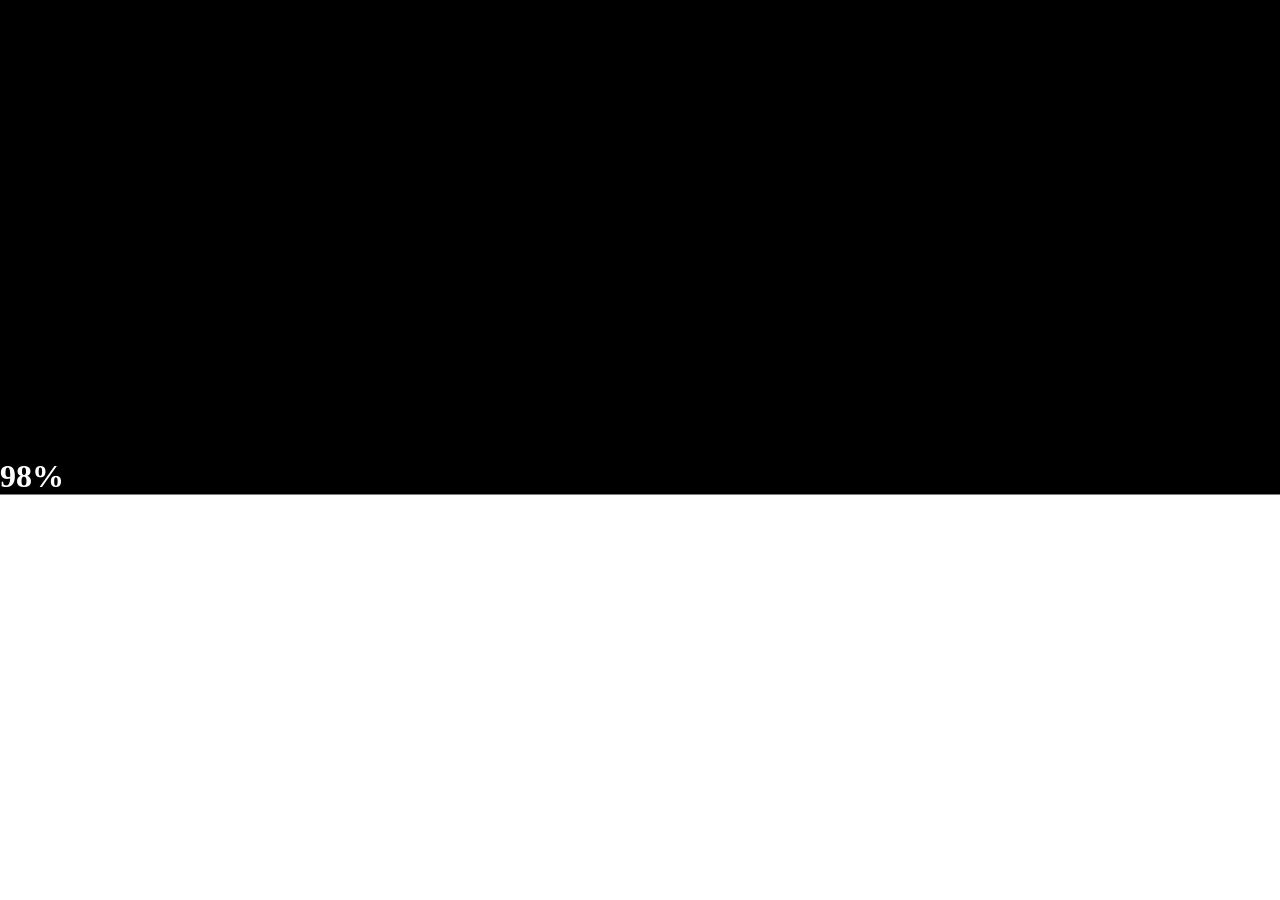
<file: load/index.html>
<!doctype html>
<html lang="en">
  <head>
    <meta charset="UTF-8" />
    <meta name="viewport" content="width=device-width, initial-scale=1.0" />
    <title>Document</title>
    <link rel="stylesheet" href="style.css" />
  </head>
  <body>
    <div id="main">
      <div id="page1">
        <h1 class="load">0%</h1>
      </div>
      <div id="page2"></div>
    </div>
    <script
      src="https://cdnjs.cloudflare.com/ajax/libs/gsap/3.13.0/gsap.min.js"
      integrity="sha512-NcZdtrT77bJr4STcmsGAESr06BYGE8woZdSdEgqnpyqac7sugNO+Tr4bGwGF3MsnEkGKhU2KL2xh6Ec+BqsaHA=="
      crossorigin="anonymous"
      referrerpolicy="no-referrer"
    ></script>

    <script src="app.js"></script>
  </body>
</html>
</file>
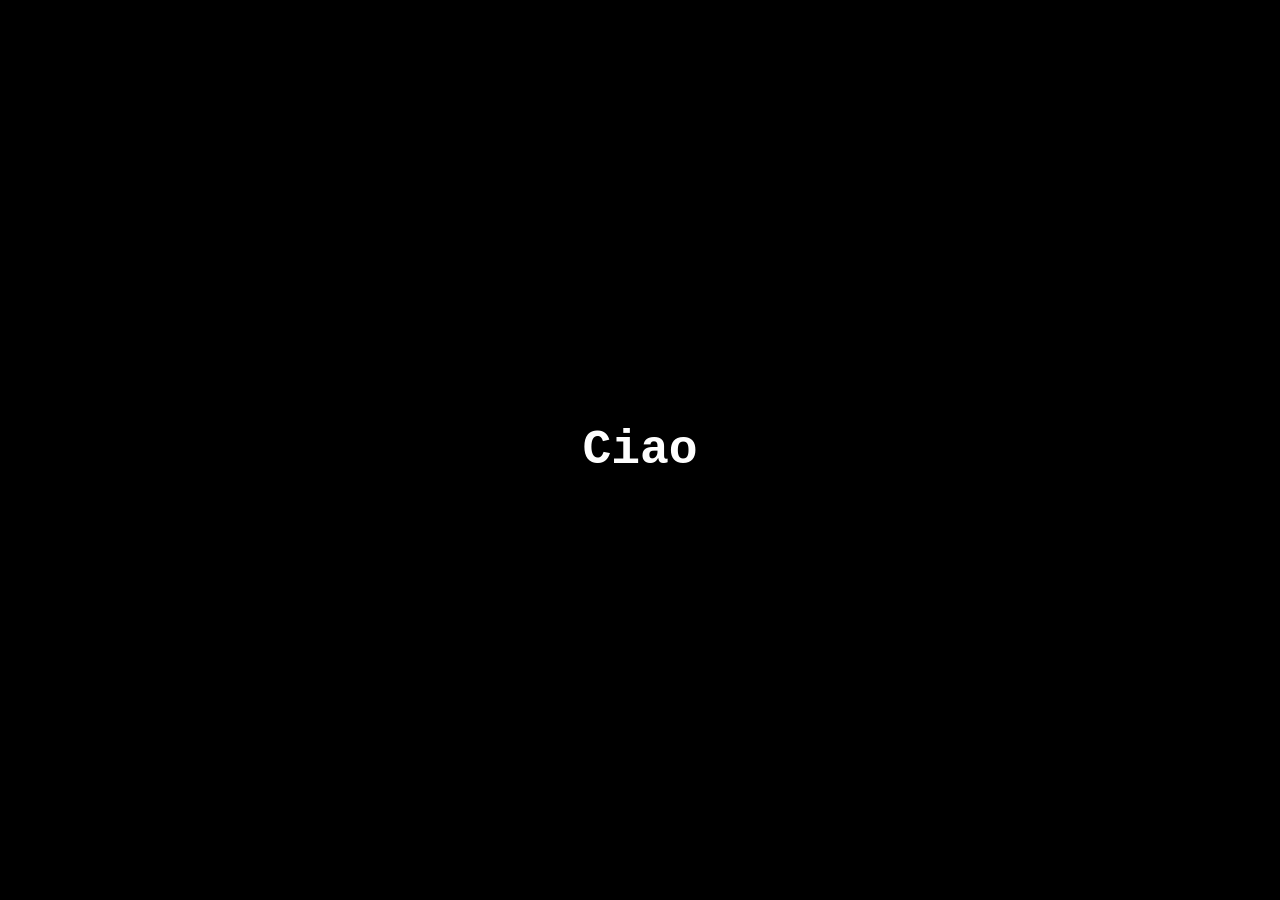
<file: loader animation/index.html>
<!doctype html>
<html lang="en">
  <head>
    <meta charset="UTF-8" />
    <meta name="viewport" content="width=device-width, initial-scale=1.0" />
    <title>Document</title>
    <link rel="stylesheet" href="style.css" />
  </head>
  <body>
    <div id="loader">
      <h1 id="greeting">Hello</h1>
    </div>
    <div id="main">
      <h1>this is the main start of page</h1>
    </div>

    <script
      src="https://cdnjs.cloudflare.com/ajax/libs/gsap/3.13.0/gsap.min.js"
      integrity="sha512-NcZdtrT77bJr4STcmsGAESr06BYGE8woZdSdEgqnpyqac7sugNO+Tr4bGwGF3MsnEkGKhU2KL2xh6Ec+BqsaHA=="
      crossorigin="anonymous"
      referrerpolicy="no-referrer"
    ></script>
    <script src="app.js"></script>
  </body>
</html>
</file>
<file: load/style.css>
* {
  margin: 0;
  padding: 0;
  box-sizing: border-box;
}
html,
body {
  height: 100%;
  width: 100%;
}
#main {
  height: 100%;
  width: 100%;
}
#page1 {
  height: 100%;
  width: 100%;
  background: black;
  color: white;
  position: fixed;
  top: 0;
  left: 0;
  display: flex;
  align-items: end;
}
#page2 {
  height: 100%;
  width: 100%;
}
</file>
<file: loader animation/style.css>
* {
  margin: 0;
  padding: 0;
  box-sizing: border-box;
  font-family: 'Courier New', Courier, monospace;
}
html,body{
    height: 100%;
    width: 100%;
}
#loader{
    height: 100%;
    width: 100%;
    display: flex;
    align-items: center;
    justify-content: center;
    position: fixed;
    top: 0;
    left: 0;
    background: #000;
    color: white;
    z-index: 999;
}
#greeting{
    font-size: 3rem;
}
#main{
  opacity: 0;
}
</file>
